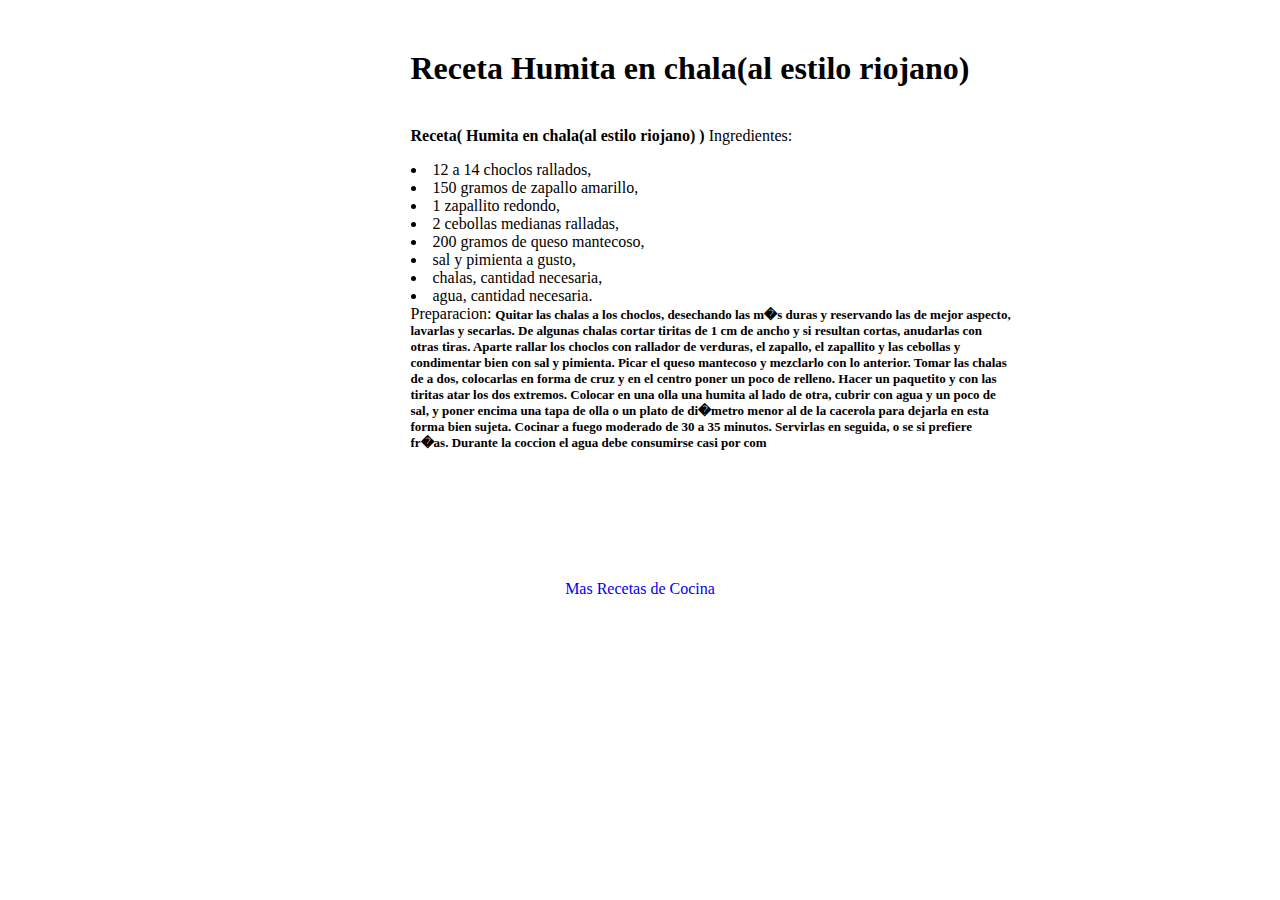
<file: paginas/Receta-Humita-en-chala(al-estilo-riojano).htm>
<HTML><HEAD><TITLE> Receta Humita en chala(al estilo riojano) </TITLE><META NAME=Keywords CONTENT="Receta Humita en chala(al estilo riojano)"><META NAME=Description CONTENT="Receta Humita en chala(al estilo riojano)"></HEAD><BODY>
<div align="center">
  <table width="750" border="0" cellspacing="0" cellpadding="0">
    <tr>
      <td>
        <div align="center">
          <table width="100%" border="0" cellspacing="0" cellpadding="3">
            <tr>
              <td width="19%" valign="top"> 
                <div align="center">
                  <table width="100%" border="0" cellspacing="0" cellpadding="0">
                    <tr>
                      <td>
                        <div align="center">
                         
                <script type="text/javascript"><!--
google_ad_client = "pub-0311963297425050";
google_ad_width = 160;
google_ad_height = 600;
google_ad_format = "160x600_as";
google_ad_type = "text_image";
//2006-12-20: recetas2G
google_ad_channel = "0097634041";
google_color_border = "FFFFFF";
google_color_bg = "FFFFFF";
google_color_link = "000000";
google_color_text = "000000";
google_color_url = "999999";
//--></script>
<script type="text/javascript"  src="http://pagead2.googlesyndication.com/pagead/show_ads.js">
</script>
                        </div>
                      </td>
                    </tr>
                    <tr>
                      <td>
                        <br>
 
                      </td>
                    </tr>
                  </table>
                </div>
              </td>
              <td width="81%" VALIGN="TOP">
<script type="text/javascript"><!--
google_ad_client = "ca-pub-0311963297425050";
/* refrecetasLG */
google_ad_slot = "7466455946";
google_ad_width = 468;
google_ad_height = 15;
//-->
</script>
<script type="text/javascript"
src="//pagead2.googlesyndication.com/pagead/show_ads.js">
</script><br><h1>Receta Humita en chala(al estilo riojano)</h1><br><b>Receta( Humita en chala(al estilo riojano) )</b> Ingredientes:</p><li>12 a 14 choclos rallados, </li><li>150 gramos de zapallo amarillo, </li><li>1 zapallito redondo, </li><li>2 cebollas medianas ralladas, </li><li>200 gramos de queso mantecoso, </li><li>sal y pimienta a gusto, </li><li>chalas, cantidad necesaria, </li><li>agua, cantidad necesaria.<br>  Preparacion: <font size=2><b>Quitar las chalas a los choclos, desechando las m�s duras y reservando las de mejor aspecto, lavarlas y secarlas. De algunas chalas cortar tiritas de 1 cm de ancho y si resultan cortas, anudarlas con otras tiras. Aparte rallar los choclos con rallador de verduras, el zapallo, el zapallito y las cebollas y condimentar bien con sal y pimienta. Picar el queso mantecoso y mezclarlo con lo anterior. Tomar las chalas de a dos, colocarlas en forma de cruz y en el centro poner un poco de relleno. Hacer un paquetito y con las tiritas atar los dos extremos. Colocar en una olla una humita al lado de otra, cubrir con agua y un poco de sal, y poner encima una tapa de olla o un plato de di�metro menor al de la cacerola para dejarla en esta forma bien sujeta. Cocinar a fuego moderado de 30 a 35 minutos. Servirlas en seguida, o se si prefiere fr�as. Durante la coccion el agua debe consumirse casi por com</b></font></td></tr></table><P><CENTER></table>
<BR>
<div align="center"><iframe src="http://www.gratislibros.com.ar/lTrad728.htm" width=750 height=90 frameborder=0 marginwidth="0" marginheight="0" scrolling="no"></iframe> 
</div>

<br><DIV ALIGN="CENTER"><A HREF="http://www.gratislibros.com.ar/RecetasCocina.htm" style="text-decoration:none"> Mas Recetas de Cocina</A> </DIV> 
<br><CENTER><FONT face=Arial size=-1></FONT></CENTER><P></P><script src="http://www.google-analytics.com/urchin.js" type="text/javascript">
</script>
<script type="text/javascript">
_uacct = "UA-248191-3";
urchinTracker();
</script>
</body>
</html>
</file>
